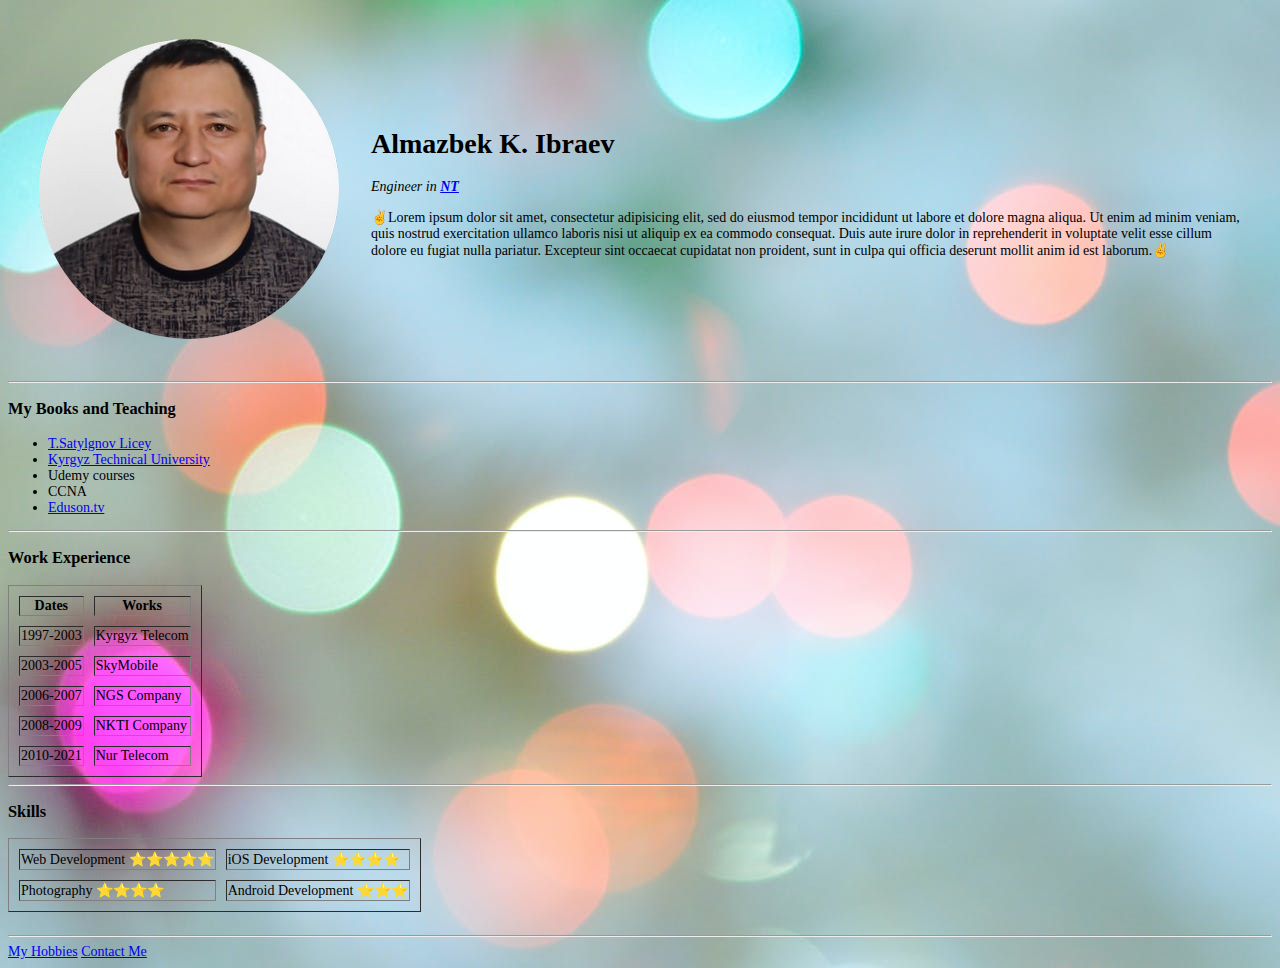
<file: index.html>
<!DOCTYPE html>
<html lang="en" dir="ltr">
  <head>
    <meta charset="utf-8">
    <title>Almazbek's personal site</title>
    <link rel="stylesheet" href="index.css">
  </head>

  <body>
    <table cellspacing = "30">
      <tr>
        <td><img src="pr pic.png" alt="my profile picture"></td>
        <td><h1>Almazbek K. Ibraev</h1> <p><em>Engineer in <strong><a href="https://ecm.o.kg/news/page" target="_blank">NT</a></strong></em></p>
        <p>
        ✌Lorem ipsum dolor sit amet, consectetur adipisicing elit, sed do eiusmod tempor incididunt ut labore et dolore magna aliqua. Ut enim ad minim veniam, quis nostrud exercitation ullamco laboris nisi ut aliquip ex ea commodo consequat. Duis aute irure dolor in reprehenderit in voluptate velit esse cillum dolore eu fugiat nulla pariatur. Excepteur sint occaecat cupidatat non proident, sunt in culpa qui officia deserunt mollit anim id est laborum.✌
        </p></td>
      </tr>
    </table>

    <hr>
    <h3>My Books and Teaching</h3>
    <ul>
      <li><a href="https://ky.wikipedia.org/wiki/%D0%A1%D0%B0%D1%82%D1%8B%D0%BB%D0%B3%D0%B0%D0%BD%D0%BE%D0%B2_%D0%A2%D0%BE%D0%BA%D1%82%D0%BE%D0%B3%D1%83%D0%BB_%D0%B0%D1%82%D1%8B%D0%BD%D0%B4%D0%B0%D0%B3%D1%8B_%D0%AB%D1%81%D1%8B%D0%BA-%D0%9A%D3%A9%D0%BB_%D0%BE%D0%B1%D0%BB%D0%B0%D1%81%D1%82%D1%82%D1%8B%D0%BA_%D0%BC%D0%B5%D0%BA%D1%82%D0%B5%D0%BF-%D0%BB%D0%B8%D1%86%D0%B5%D0%B9_%D0%B8%D0%BD%D1%82%D0%B5%D1%80%D0%BD%D0%B0%D1%82%D1%8B">T.Satylgnov Licey</a></li>
      <li><a href="https://kstu.kg/" target="_blank">Kyrgyz Technical University</a></li>
      <li>Udemy courses</li>
      <li>CCNA</li>
      <li><a href="https://www.eduson.tv/ru" target="_blank">Eduson.tv</a></li>
    </ul>
    <hr>
    <h3>Work Experience</h3>
    <table border="1px" cellspacing = "10px">
        <tr>
          <th>Dates</th>
          <th>Works</th>
        </tr>
      <tr>
        <td>1997-2003</td>
        <td>Kyrgyz Telecom</td>
      </tr>
      <tr>
        <td>2003-2005</td>
        <td>SkyMobile</td>
      </tr>
      <tr>
        <td>2006-2007</td>
        <td>NGS Company</td>
      </tr>
      <tr>
        <td>2008-2009</td>
        <td>NKTI Company</td>
      </tr>
      <tr>
        <td>2010-2021</td>
        <td>Nur Telecom</td>
      </tr>
    </table >
    <hr>
    <h3>Skills</h3>
    <table border="1px" cellspacing = "10px">
      <tr>
        <td>Web Development ⭐⭐⭐⭐⭐</td>
        <td>iOS Development ⭐⭐⭐⭐</td>
      </tr>
      <tr>
        <td>Photography ⭐⭐⭐⭐</td>
        <td>Android Development ⭐⭐⭐</td>
      </tr>
    </table>
    <br>
    <hr>
    <a href="my_hobbies.html" target="_blank">My Hobbies</a>
    <a href="contact.html" target="_blank">Contact Me</a>
  </body>
</html>
</file>
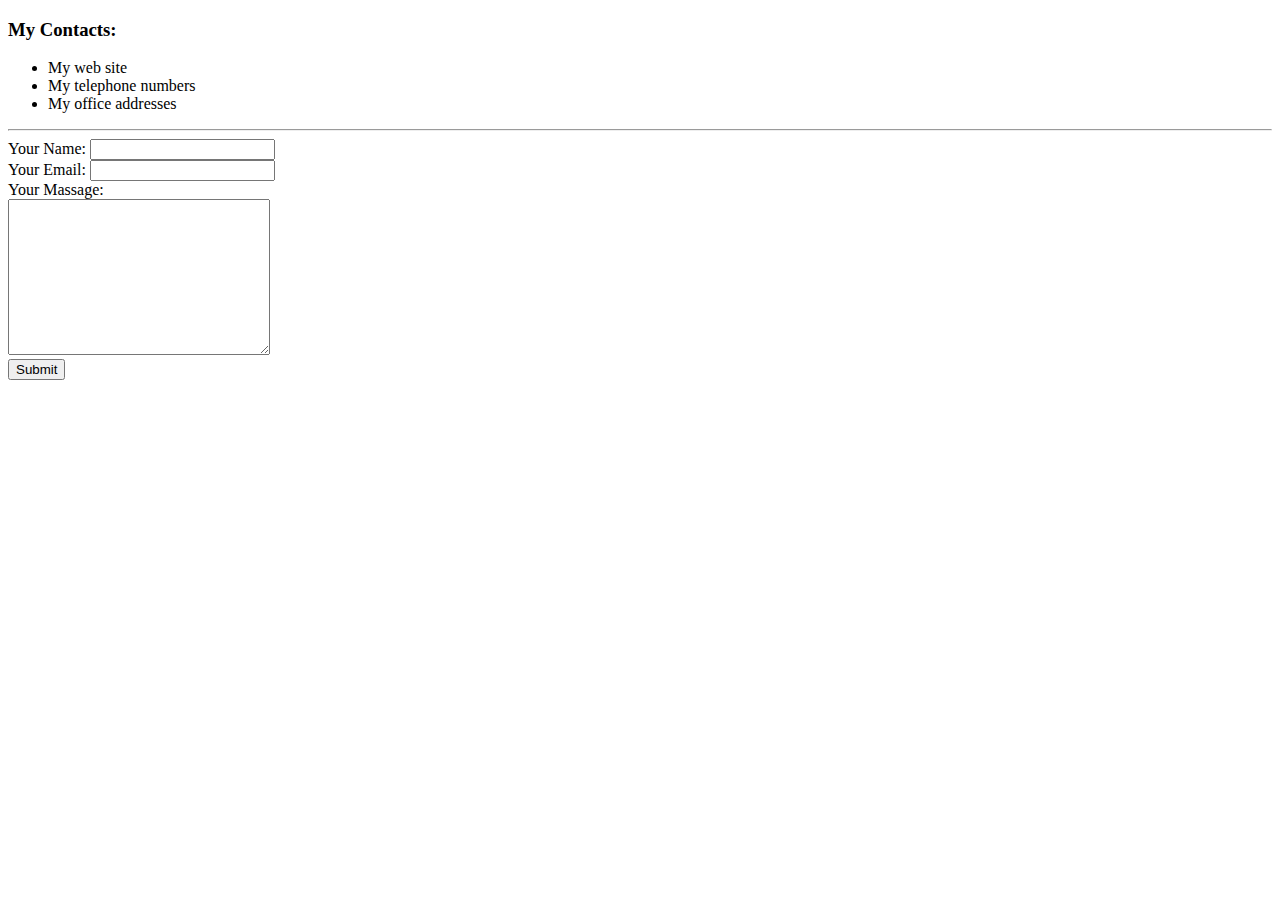
<file: contact.html>
<!DOCTYPE html>
<html lang="en" dir="ltr">
  <head>
    <meta charset="utf-8">
    <title>Contact-me</title>
  </head>
  <body>
    <h3>My Contacts:</h3>
    <ul>
      <li>My web site</li>
      <li>My telephone numbers</li>
      <li>My office addresses</li>
    </ul>
    <hr>
    <form action="mailto:akibraev@gmail.com" method="post" enctype="text/plain">
      <label>Your Name:</label>
      <input type="text" name="yourName" value=""><br>
      <label>Your Email:</label>
      <input type="email" name="yourEmail" value=""><br>
      <label>Your Massage:</label><br>
      <textarea name="yourMassage" rows="10" cols="30"></textarea><br>
      <input type="submit" name="">

    </form>
  </body>
</html>
</file>
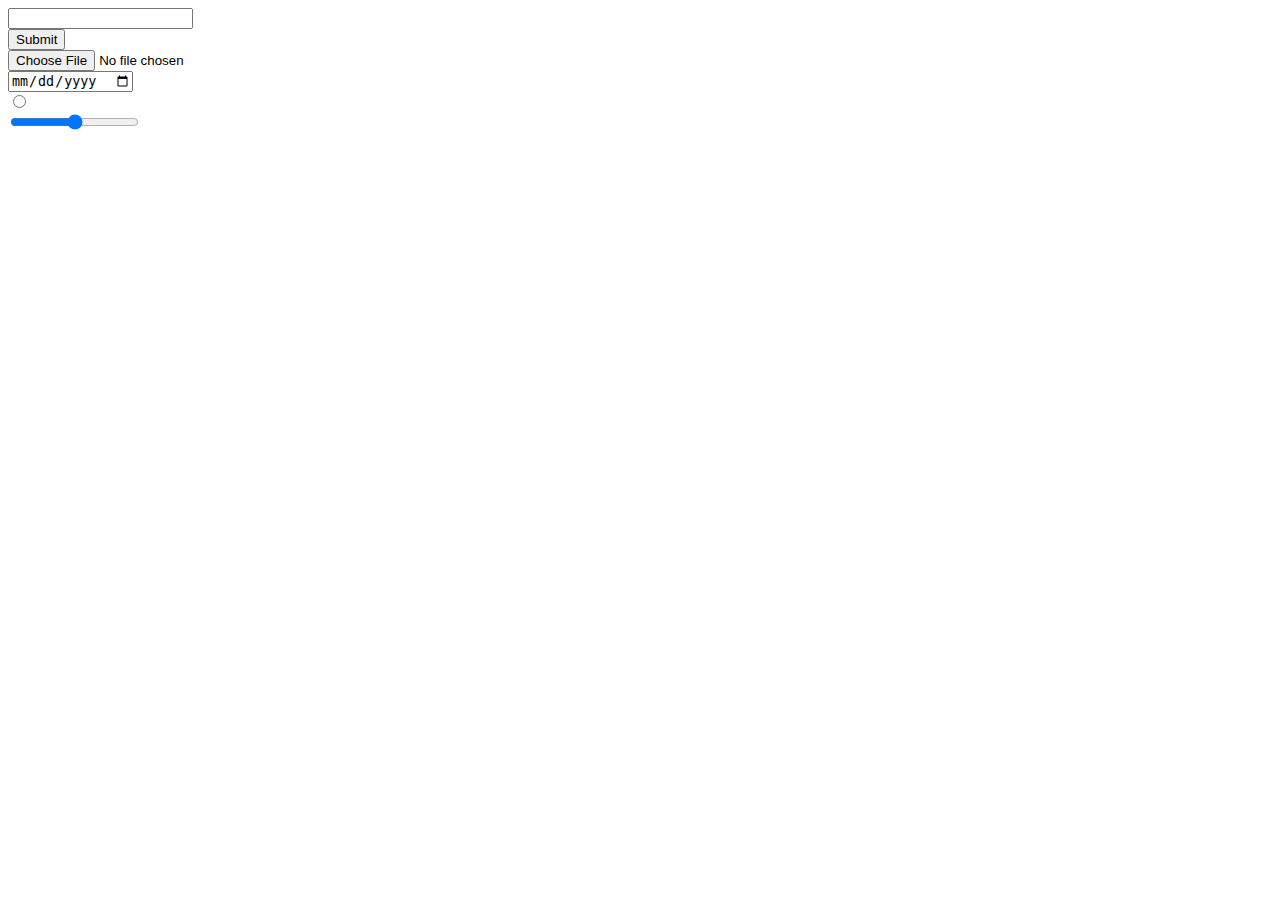
<file: input.html>
<!DOCTYPE html>
<html lang="en" dir="ltr">
  <head>
    <meta charset="utf-8">
    <title>Inputs</title>
  </head>
  <body>
    <form>
      <input type="text" name="" value=""><br>
      <input type="submit"><br>
      <input type="file"><br>
      <input type="date"><br>
      <input type="radio"><br>
      <input type="range">
    </form>

  </body>
</html>
</file>
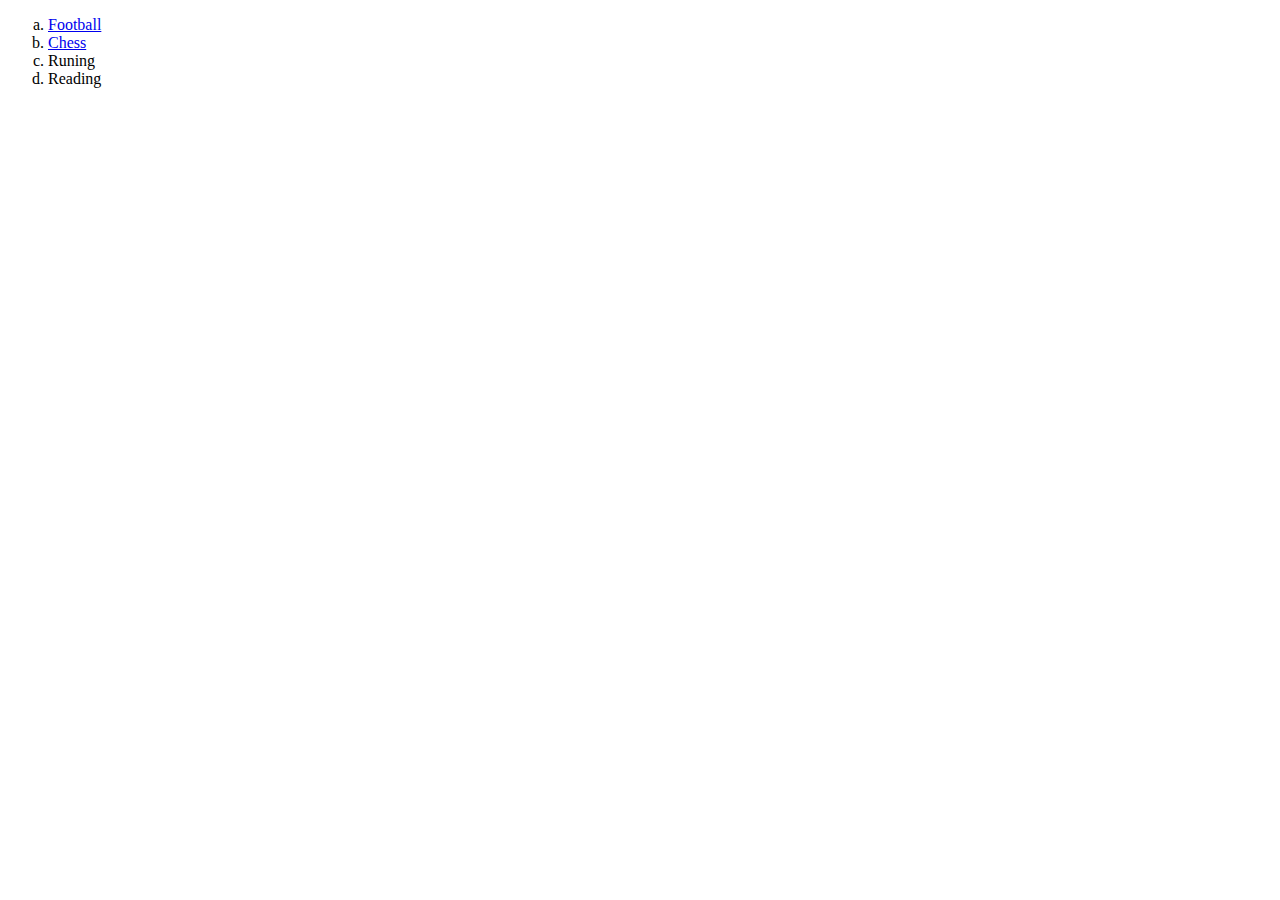
<file: my_hobbies.html>
<!DOCTYPE html>
<html lang="en" dir="ltr">
  <head>
    <meta charset="utf-8">
    <title>My Hobbies</title>
  </head>
  <body>
    <ol type = "a">
      <li><a href="https://www.manutd.com/" target="_blank">Football</a></li>
      <li><a href="https://www.chess.com/" target="_blank">Chess</a></li>
      <li>Runing</li>
      <li>Reading</li>
    </ol>
  </body>
</html>
</file>
<file: index.css>
body{
  background-image: url(background.jpeg);
  font-size: 14px;
}
</file>
